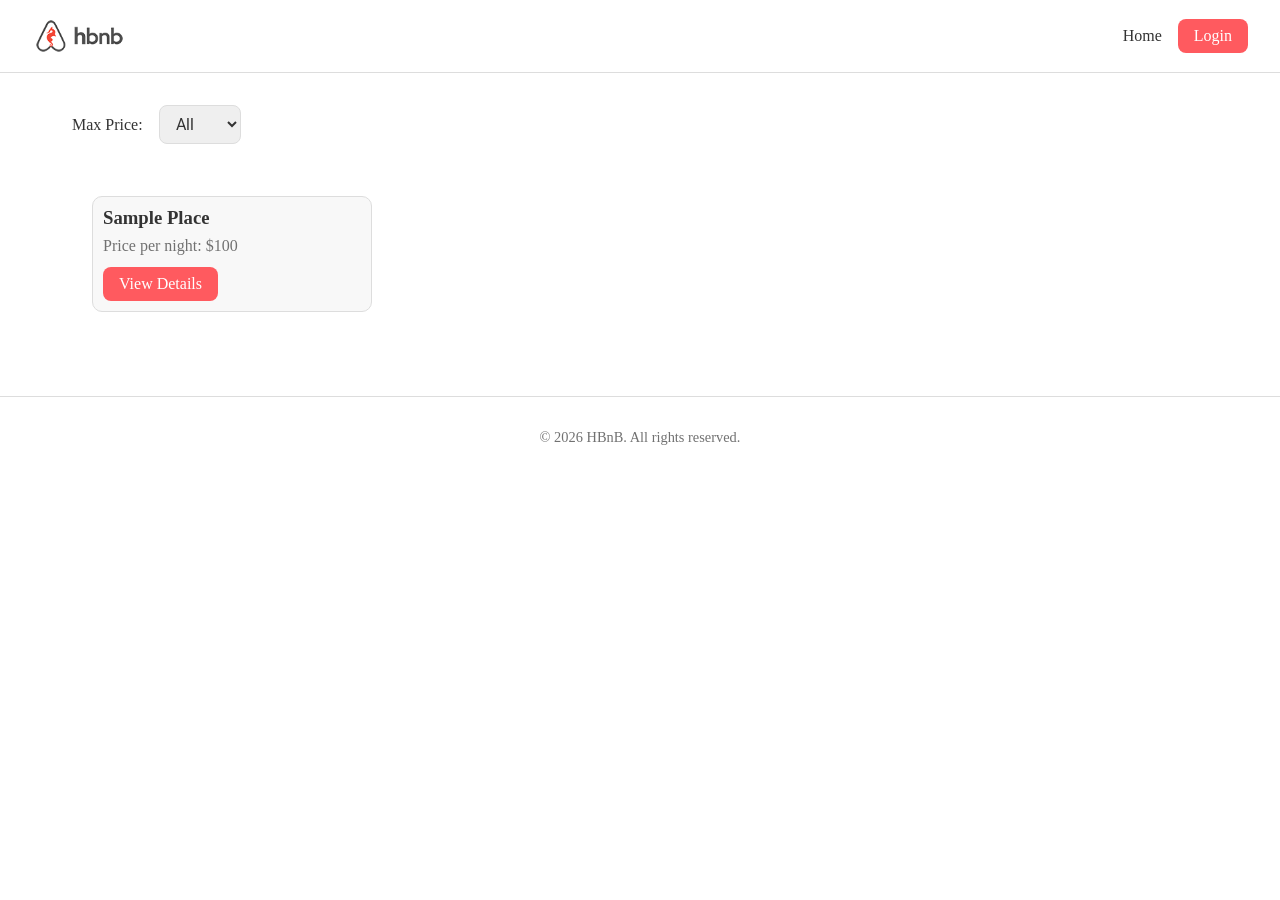
<file: part4/base_files/index.html>
<!DOCTYPE html>
<html lang="en">
<head>
    <meta charset="UTF-8">
    <meta name="viewport" content="width=device-width, initial-scale=1.0">
    <title>List of Places</title>
    <link rel="stylesheet" href="styles.css">
</head>
<body>
    <header>
        <img src="images/logo.png" alt="HBnB Logo" class="logo">
        <nav>
            <a href="index.html">Home</a>
            <a href="login.html" class="login-button">Login</a>
        </nav>
    </header>
    <main>
        <section id="filter">
            <label for="price-filter">Max Price:</label>
            <select id="price-filter">
                <option value="all">All</option>
                <option value="10">$10</option>
                <option value="50">$50</option>
                <option value="100">$100</option>
            </select>
        </section>

        <section id="places-list">
            <div class="place-card">
                <h3>Sample Place</h3>
                <p>Price per night: $100</p>
                <a href="place.html" class="details-button">View Details</a>
            </div>
        </section>
    </main>
    <script src="scripts.js"></script>
    <footer>
        <p>© 2026 HBnB. All rights reserved.</p>
    </footer>
</body>
</html>
</file>
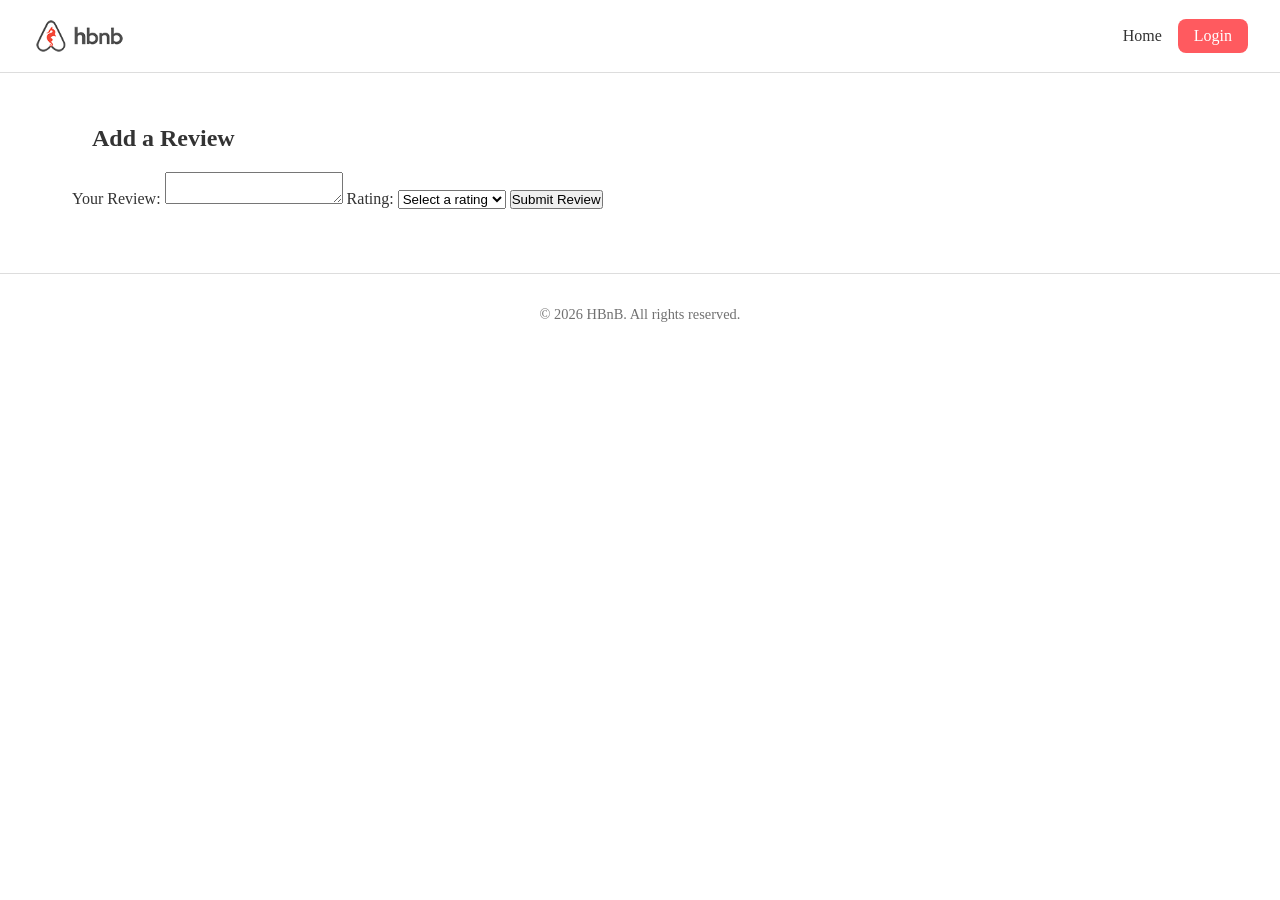
<file: part4/base_files/add_review.html>
<!DOCTYPE html>
<html lang="en">
<head>
    <meta charset="UTF-8">
    <meta name="viewport" content="width=device-width, initial-scale=1.0">
    <title>Add Review</title>
    <link rel="stylesheet" href="styles.css">
</head>
<body>
    <header>
        <img src="images/logo.png" alt="HBnB Logo" class="logo">
        <nav>
            <a href="index.html">Home</a>
            <a href="login.html" class="login-button">Login</a>
        </nav>
    </header>

    <main>
        <section class="add-review">
            <form id="review-form" class="form">
                <h2>Add a Review</h2>
                <label for="review">Your Review:</label>
                <textarea id="review" name="review" required></textarea>
                <label for="rating">Rating:</label>
                <select id="rating" name="rating" required>
                    <option value="">Select a rating</option>
                    <option value="1">1 - Poor</option>
                    <option value="2">2 - Fair</option>
                    <option value="3">3 - Good</option>
                    <option value="4">4 - Very Good</option>
                    <option value="5">5 - Excellent</option>
                </select>
                <button type="submit">Submit Review</button>
            </form>
        </section>
    </main>

    <footer>
        <p>© 2026 HBnB. All rights reserved.</p>
    </footer>

    <script src="scripts.js"></script>
</body>
</html>
</file>
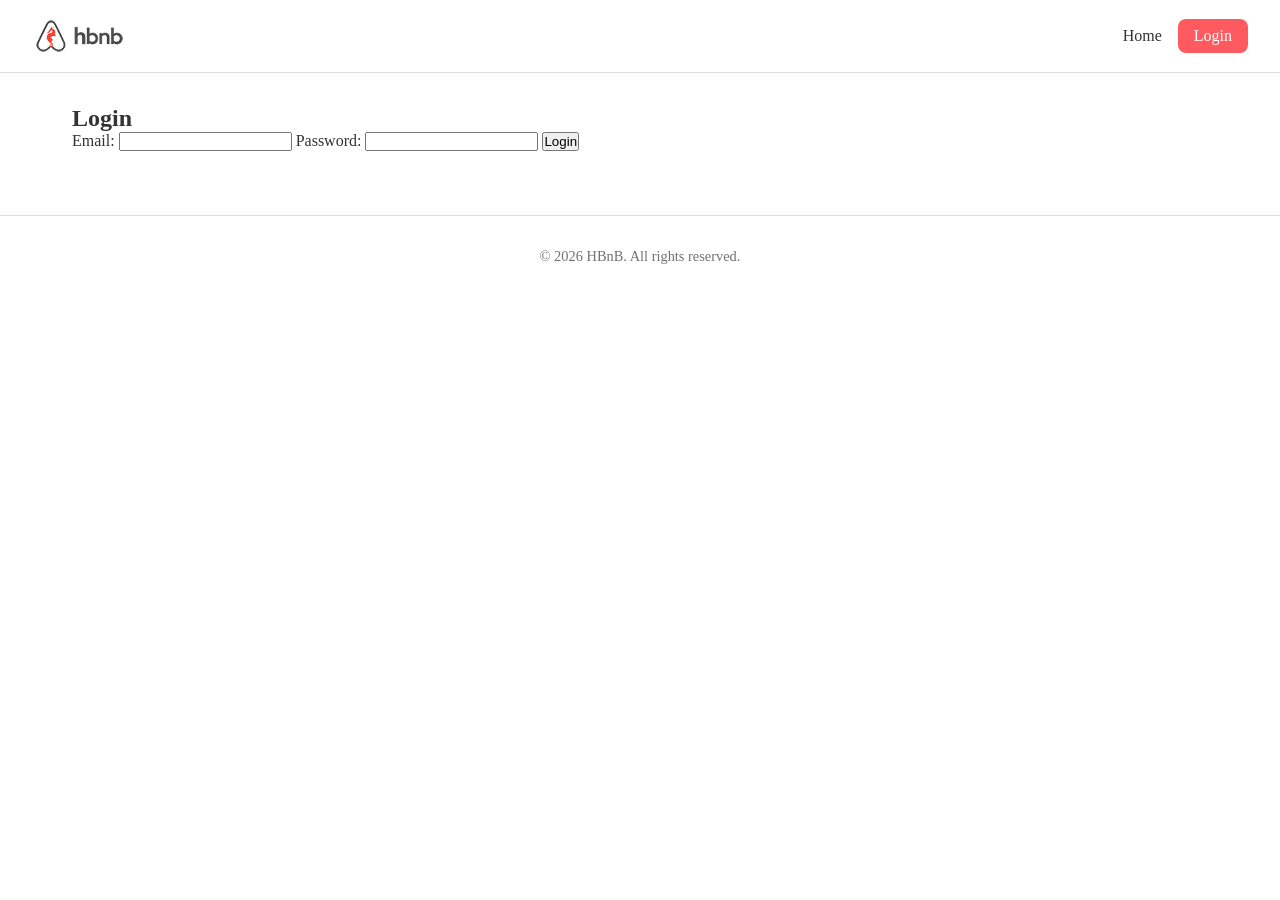
<file: part4/base_files/login.html>
<!DOCTYPE html>
<html lang="en">
<head>
    <meta charset="UTF-8">
    <meta name="viewport" content="width=device-width, initial-scale=1.0">
    <title>Login</title>
    <link rel="stylesheet" href="styles.css">
</head>
<body>
    <header>
        <img src="images/logo.png" alt="HBnB Logo" class="logo">
        <nav>
            <a href="index.html">Home</a>
            <a href="login.html" class="login-button">Login</a>
        </nav>
    </header>

    <main>
        <form id="login-form">
            <h2>Login</h2>
            <label for="email">Email:</label>
            <input type="email" id="email" name="email" required>
            
            <label for="password">Password:</label>
            <input type="password" id="password" name="password" required>
            
            <button type="submit">Login</button>
        </form>
    </main>

    <footer>
        <p>© 2026 HBnB. All rights reserved.</p>
    </footer>

    <script src="scripts.js"></script>
</body>
</html>
</file>
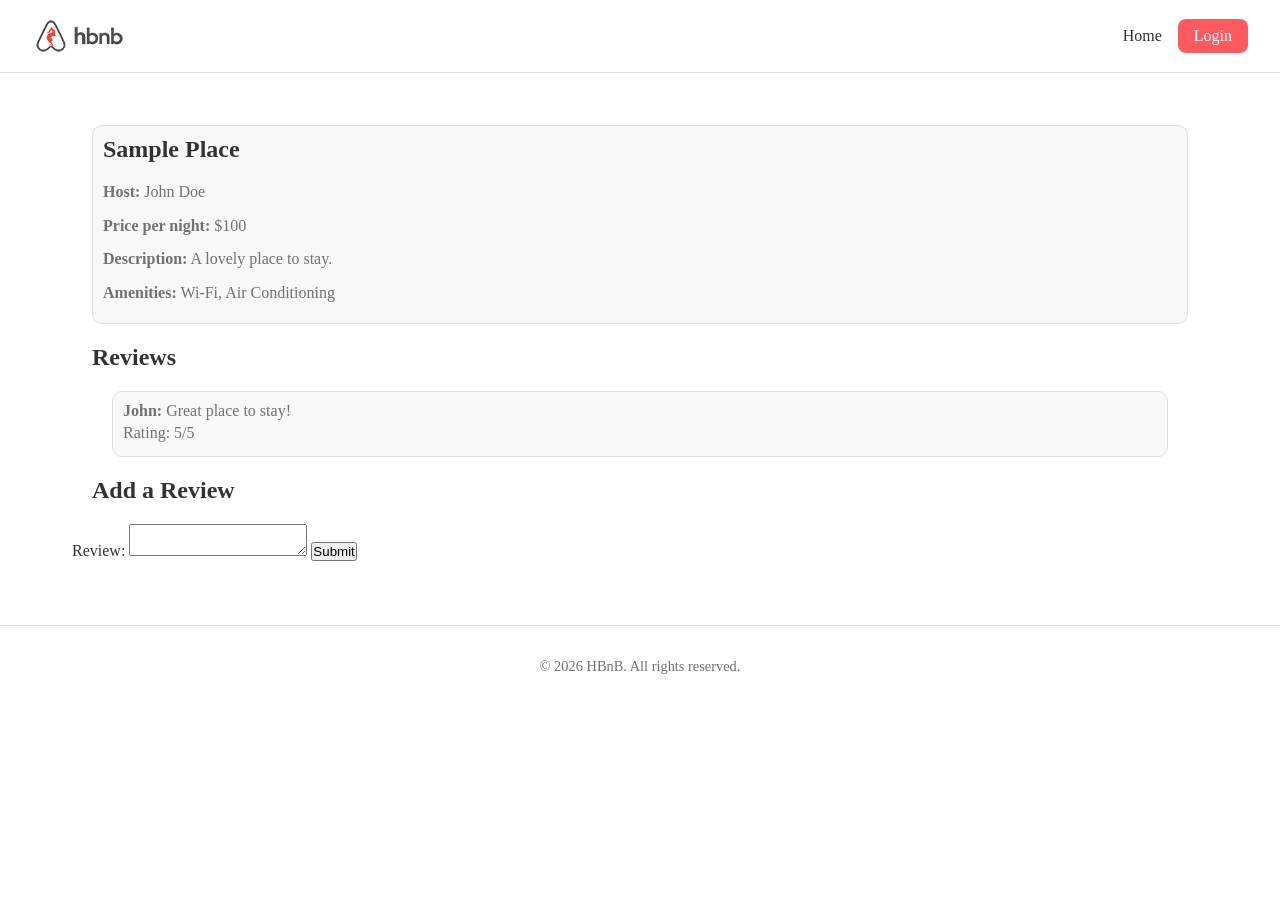
<file: part4/base_files/place.html>
<!DOCTYPE html>
<html lang="en">
<head>
    <meta charset="UTF-8">
    <meta name="viewport" content="width=device-width, initial-scale=1.0">
    <title>Place Details</title>
    <link rel="stylesheet" href="styles.css">
</head>
<body>
    <header>
        <img src="images/logo.png" alt="HBnB Logo" class="logo">
        <nav>
            <a href="index.html">Home</a>
            <a href="login.html" class="login-button">Login</a>
        </nav>
    </header>

    <main>
        <section id="place-details" class="place-details">
            <div class="place-info">
                <h1>Sample Place</h1>
                <p><strong>Host:</strong> John Doe</p>
                <p><strong>Price per night:</strong> $100</p>
                <p><strong>Description:</strong> A lovely place to stay.</p>
                <p><strong>Amenities:</strong> Wi-Fi, Air Conditioning</p>
            </div>
        </section>

        <section id="reviews">
            <h2>Reviews</h2>
            <div class="review-card">
                <p><strong>John:</strong> Great place to stay!</p>
                <p>Rating: 5/5</p>
            </div>
        </section>

        <section id="add-review" class="add-review">
            <h2>Add a Review</h2>
            <form id="review-form" class="form">
                <label for="review-text">Review:</label>
                <textarea id="review-text" name="review-text" required></textarea>
                <button type="submit">Submit</button>
            </form>
        </section>
    </main>

    <footer>
        <p>© 2026 HBnB. All rights reserved.</p>
    </footer>

    <script src="scripts.js"></script>
</body>
</html>
</file>
<file: part4/base_files/styles.css>
/* 
 Import Roboto from Google Fonts
*/
@import url('https://fonts.googleapis.com/css2?family=Roboto:wght@300;400;500;700&display=swap');


* {
    box-sizing: border-box;
    margin: 0;
    padding: 0;
    font-family: 'Roboto' Arial, sans-serif;
}

body {
    background-color: #ffffff;
    color: #333333;
}

/* HEADER */
header {
    background-color: #ffffff;
    border-bottom: 1px solid #dddddd;
    padding: 1rem 2rem;
    display: flex;
    justify-content: space-between;
    align-items: center;
}

.logo {
    height: 40px;
}

/* FOOTER */
footer {
    text-align: center;
    padding: 2rem;
    color: #717171;
    border-top: 1px solid #dddddd;
    margin-top: 2rem;
    font-size: 0.9rem;
}

/* NAVIGATION */
nav {
    display: flex;
    gap: 1rem;
    align-items: center;
}

nav a {
    color: #333333;
    text-decoration: none;
    font-weight: 400;
}

.login-button {
    background-color: #FF5A5F;
    color: #ffffff;
    padding: 8px 16px;
    border-radius: 8px;
    text-decoration: none;
    font-weight: 500;
}

/* MAIN */
main {
    padding: 2rem;
    max-width: 1200px;
    margin: 0 auto;
}

/* FILTER SECTION */
#filter {
    margin-bottom: 2rem;
    display: flex;
    align-items: center;
    gap: 1rem;
}

#filter select {
    padding: 8px 12px;
    border: 1px solid #dddddd;
    border-radius: 8px;
    font-family: 'Roboto', Arial, sans-serif;
    font-size: 1rem;
    color: #333333;
}

/* PLACES LIST */
#places-list {
    display: flex;
    flex-wrap: wrap;
}

/* PLACE CARDS */
.place-card {
    background-color: #f8f8f8;
    border: 1px solid #dddddd;
    border-radius: 10px;
    margin: 20px;
    padding: 10px;
    width: 280px;
}

.place-card h3 {
    margin-bottom: 8px;
    color: #333333;
}

.place-card p {
    color: #717171;
    margin-bottom: 12px;
}

.details-button {
    background-color: #FF5A5F;
    color: #ffffff;
    padding: 8px 16px;
    border-radius: 8px;
    text-decoration: none;
    font-weight: 500;
    display: inline-block;
}

.details-button:hover {
    background-color: #e04e53;
}

/* PLACE DETAILS */
.place-details {
    background-color: #f8f8f8;
    border: 1px solid #dddddd;
    border-radius: 10px;
    margin: 20px;
    padding: 10px;
}

.place-info h1 {
    margin-bottom: 1rem;
    color: #333333;
}

.place-info p {
    color: #717171;
    margin-bottom: 8px;
    line-height: 1.6;
}

/* REVIEWS SECTION */
#reviews {
    margin: 20px;
}

#reviews h2 {
    margin-bottom: 1rem;
    color: #333333;
}

.review-card {
    background-color: #f8f8f8;
    border: 1px solid #dddddd;
    border-radius: 10px;
    margin: 20px;
    padding: 10px;
}

.review-card p {
    color: #717171;
    margin-bottom: 4px;
}

/* ADD REVIEW SECTION */
.add-review h2 {
    margin: 20px;
    color: #333333;
}
</file>
